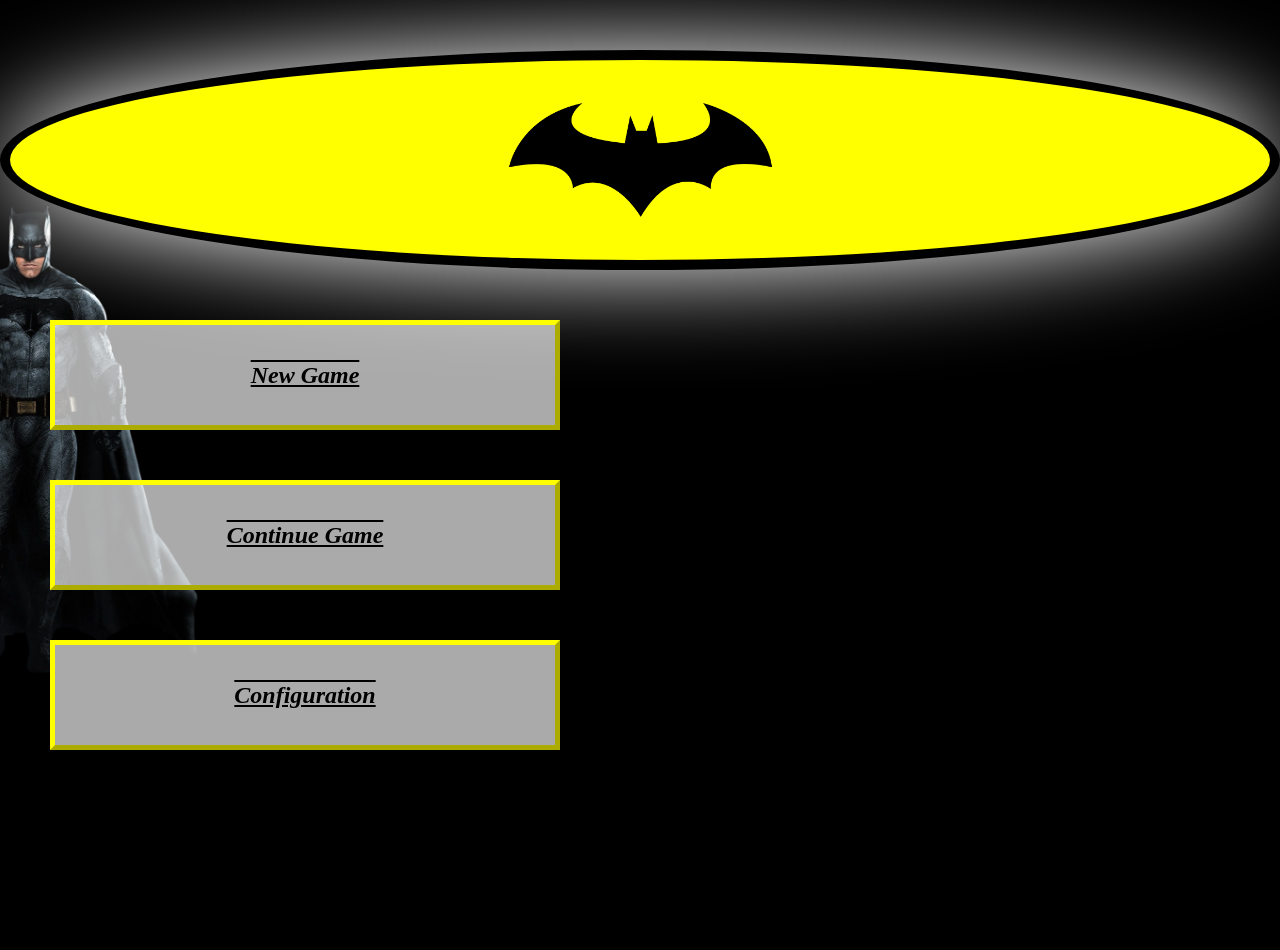
<file: index.html>
<!DOCTYPE html>
<html lang="pt-br">
<head>
    <meta charset="UTF-8">
    <meta http-equiv="X-UA-Compatible" content="IE=edge">
    <meta name="viewport" content="width=device-width, initial-scale=1.0">
    <meta name="author" content="Marcia" />
    <meta name="description" content="Página Batman game" />
    <meta name="keywords" content="html5, css3, tecnologia, informação, criatividade" />
    <title>Background</title>
    <link rel="stylesheet" href="./style.css">
</head>
<body>
    <div class="box1"></div>
    <div class="box box2">New Game</div>
    <div class="box box3">Continue Game</div>
    <div class="box box4">Configuration</div>
</body>
</html>
</file>
<file: style.css>
html,
body {
    padding: 0;
    margin: 0;
    height: 100%;
}

body {
    background-color: black;
    background-image: url('imagens/batman.webp');
    background-size: auto 55%;
    background-repeat: no-repeat;
    background-position: -150px center;
}

.box1 {
    height: 200px;
    background: #ffff00 url('imagens/BatmanLogo.png') center / auto 150px no-repeat;
    border-radius: 50%;
    box-shadow: 0px 0px 100px #fff;
    margin: 50px auto;
    border: 10px solid;
}

.box {
    width: 500px;
    height: 100px;
    background-color: #fffA;
    margin: 50px;
    border-width: 5px;
    border-style: outset;
    border-color: #ffff00;
}

.box {
    font-size: 1.5em;
    color: #000;
    /* font-family: Impact, Haettenschweiler, 'Arial Narrow Bold', sans-serif; */
    font-size: arial;
    font-weight: bolder;
    text-align: center;
    line-height: 100px;
    text-decoration: overline underline;
    font-style: oblique;
}

.box:hover {
    border-color: #ffff;
    background-color: #ffff00;
    cursor: pointer;
}
</file>
